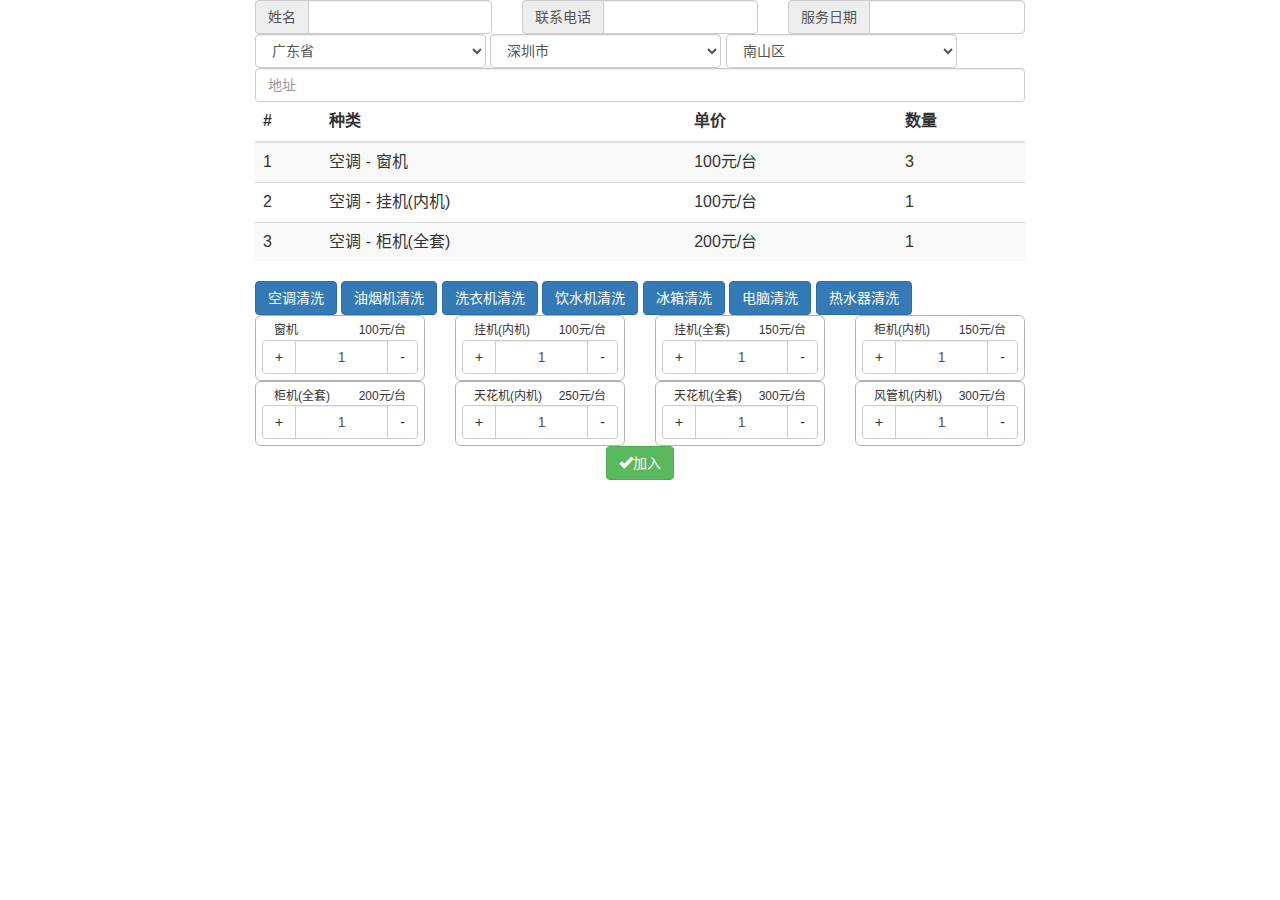
<file: src/main/webapp/aijiejia.html>
<!DOCTYPE html>
<html lang="zh-CN">
<head>
    <meta http-equiv="X-UA-Compatible" content="IE=edge,chrome=1" />
    <meta charset="utf-8" />
    <title>家电清洁</title>

    <meta name="description" content="" />
    <meta name="viewport" content="width=device-width, initial-scale=1.0, maximum-scale=1.0" />

    <!-- bootstrap & fontawesome -->
    <link rel="stylesheet" href="style/bootstrap.css" />
    <style type="text/css">
    #container{ font-size: 16px; font-family: 'Microsoft Yahei',Arial;  }

    .category{/*类目选择*/
    }

    .category-list-item{
    	font-size: 12px;
		border: 1px solid #b3b3b3;
		border-radius: .5em;
		padding: .5em;
		cursor: pointer;
    }

    .category-list-item:hover{
    	border: 1px solid red;
    }

    .category-list-item .item-name{
    	padding-left: 1em;
  		float: left;
    }

    .category-list-item .item-price{
    	padding-right: 1em;
  		float: right;
    }

    .category-list-item input{
    	text-align: center;
    }

    .numInput{/*数字输入框*/
    	display: inline-block;
    	width: 10em;
    }

    </style>
</head>

<body>

	<div class="row" style="max-width:800px; margin:0 auto;" id="container">
		<div class="col-md-12">
			<div class="row">
				<div class="col-md-4">
					<div class="input-group">
						<span class="input-group-addon">姓名</span>
						<input type="text" class="form-control">
					</div>
				</div>
				<div class="col-md-4">
					<div class="input-group">
						<span class="input-group-addon">联系电话</span>
						<input type="text" class="form-control">
					</div>
				</div>
				<div class="col-md-4">
					<div class="input-group">
						<span class="input-group-addon">服务日期</span>
						<input type="text" class="form-control">
					</div>
				</div>
			</div>
			<div class="row">
				<div class="col-md-12">
					<select class="form-control" style="display:inline-block; width:30%; ">
						<option>广东省</option>
					</select>
					<select class="form-control" style="display:inline-block; width:30%; ">
						<option>深圳市</option>
					</select>
					<select class="form-control" style="display:inline-block; width:30%; ">
						<option>南山区</option>
					</select>
				</div>
			</div>
			<div class="row">
				<div class="col-md-12">
					<input class="form-control" type="text" placeholder="地址">
				</div>
			</div>

			<div class="row">
				<div class="col-md-12">
					<table  class="table table-striped">
						<thead>
							<tr>
								<th>#</th>
								<th>种类</th>
								<th>单价</th>
								<th>数量</th>
							</tr>
						</thead>
						<tbody>
							<tr>
								<td>1</td>
								<td>空调 - 窗机</td>
								<td>100元/台</td>
								<td>3</td>
							</tr>
							<tr>
								<td>2</td>
								<td>空调 - 挂机(内机)</td>
								<td>100元/台</td>
								<td>1</td>
							</tr>
							<tr>
								<td>3</td>
								<td>空调 - 柜机(全套)</td>
								<td>200元/台</td>
								<td>1</td>
							</tr>							
						</tbody>
					</table>
				</div>
			</div><!-- /.row -->

			<div class="row">
				<div class="col-md-12">
					<button class="category btn btn-primary" type="button">空调清洗</button>
					<button class="category btn btn-primary" type="button">油烟机清洗</button>
					<button class="category btn btn-primary" type="button">洗衣机清洗</button>
					<button class="category btn btn-primary" type="button">饮水机清洗</button>
					<button class="category btn btn-primary" type="button">冰箱清洗</button>
					<button class="category btn btn-primary" type="button">电脑清洗</button>
					<button class="category btn btn-primary" type="button">热水器清洗</button>
				</div>
			</div>

			<div class="row">
				<div class="col-md-12">
					<div class="row">
						<div class="col-md-3">
							<div class="category-list-item">
								<span class="item-name">窗机</span>
								<span class="item-price">100元/台</span>
								<div class="input-group">
									<span class="input-group-btn">
										<button class="btn btn-default" type="button">+</button>
									</span>
									<input type="text" class="form-control" value="1">
									<span class="input-group-btn">
										<button class="btn btn-default" type="button">-</button>
									</span>
								</div>
							</div>
						</div>
						<div class="col-md-3">
							<div class="category-list-item">
								<span class="item-name">挂机(内机)</span>
								<span class="item-price">100元/台</span>
								<div class="input-group">
									<span class="input-group-btn">
										<button class="btn btn-default" type="button">+</button>
									</span>
									<input type="text" class="form-control" value="1">
									<span class="input-group-btn">
										<button class="btn btn-default" type="button">-</button>
									</span>
								</div>
							</div>
						</div>
						<div class="col-md-3">
							<div class="category-list-item">
								<span class="item-name">挂机(全套)</span>
								<span class="item-price">150元/台</span>
								<div class="input-group">
									<span class="input-group-btn">
										<button class="btn btn-default" type="button">+</button>
									</span>
									<input type="text" class="form-control" value="1">
									<span class="input-group-btn">
										<button class="btn btn-default" type="button">-</button>
									</span>
								</div>
							</div>
						</div>
						<div class="col-md-3">
							<div class="category-list-item">
								<span class="item-name">柜机(内机)</span>
								<span class="item-price">150元/台</span>
								<div class="input-group">
									<span class="input-group-btn">
										<button class="btn btn-default" type="button">+</button>
									</span>
									<input type="text" class="form-control" value="1">
									<span class="input-group-btn">
										<button class="btn btn-default" type="button">-</button>
									</span>
								</div>
							</div>
						</div>
					</div><!-- /.row -->
					<div class="row">
						<div class="col-md-3">
							<div class="category-list-item">
								<span class="item-name">柜机(全套)</span>
								<span class="item-price">200元/台</span>
								<div class="input-group">
									<span class="input-group-btn">
										<button class="btn btn-default" type="button">+</button>
									</span>
									<input type="text" class="form-control" value="1">
									<span class="input-group-btn">
										<button class="btn btn-default" type="button">-</button>
									</span>
								</div>
							</div>
						</div>
						<div class="col-md-3">
							<div class="category-list-item">
								<span class="item-name">天花机(内机)</span>
								<span class="item-price">250元/台</span>
								<div class="input-group">
									<span class="input-group-btn">
										<button class="btn btn-default" type="button">+</button>
									</span>
									<input type="text" class="form-control" value="1">
									<span class="input-group-btn">
										<button class="btn btn-default" type="button">-</button>
									</span>
								</div>
							</div>
						</div>
						<div class="col-md-3">
							<div class="category-list-item">
								<span class="item-name">天花机(全套)</span>
								<span class="item-price">300元/台</span>
								<div class="input-group">
									<span class="input-group-btn">
										<button class="btn btn-default" type="button">+</button>
									</span>
									<input type="text" class="form-control" value="1">
									<span class="input-group-btn">
										<button class="btn btn-default" type="button">-</button>
									</span>
								</div>
							</div>
						</div>
						<div class="col-md-3">
							<div class="category-list-item">
								<span class="item-name">风管机(内机)</span>
								<span class="item-price">300元/台</span>
								<div class="input-group">
									<span class="input-group-btn">
										<button class="btn btn-default" type="button">+</button>
									</span>
									<input type="text" class="form-control" value="1">
									<span class="input-group-btn">
										<button class="btn btn-default" type="button">-</button>
									</span>
								</div>
							</div>
						</div>
					</div><!-- /.row -->
					<div class="row">
						<div class="col-md-12" style="text-align:center;">
							<button type="button" class="btn btn-success">
							  <span class="glyphicon glyphicon-ok" aria-hidden="true"></span>加入
							</button>
						</div>
					</div><!-- /.row -->
				</div>
			</div>
		</div>
	</div>

</body>
<script src="js/jquery-1.11.2.min.js"></script>
<script src="js/bootstrap.js"></script>
<script type="text/javascript">
	
	$(function(){
		// 类目按钮
		$('.category').click(function(){
			var checkedClass = 'btn-warning';// 选中样式
			var $this = $(this);
			if( $this.hasClass(checkedClass) ){
				return;
			}
			$('.category').removeClass(checkedClass);
			$this.addClass(checkedClass);

		});

		// 数字输入控件
		$('.numInput').each(function(){
			var $this = $(this);
			var html = $this.html();
			//---- 增加自增自减按钮 ----//
			var preBtn = ''
				+ '<span class="input-group-btn">'
				+ '  <button class="btn btn-default" type="button">+</button>'
				+ '</span>';
			var postBtn = ''
				+ '<span class="input-group-btn">'
				+ '  <button class="btn btn-default" type="button">-</button>'
				+ '</span>';
			html = preBtn + html + postBtn;
			$this.html(html);
		});
	})
</script>    	
</html>
</file>
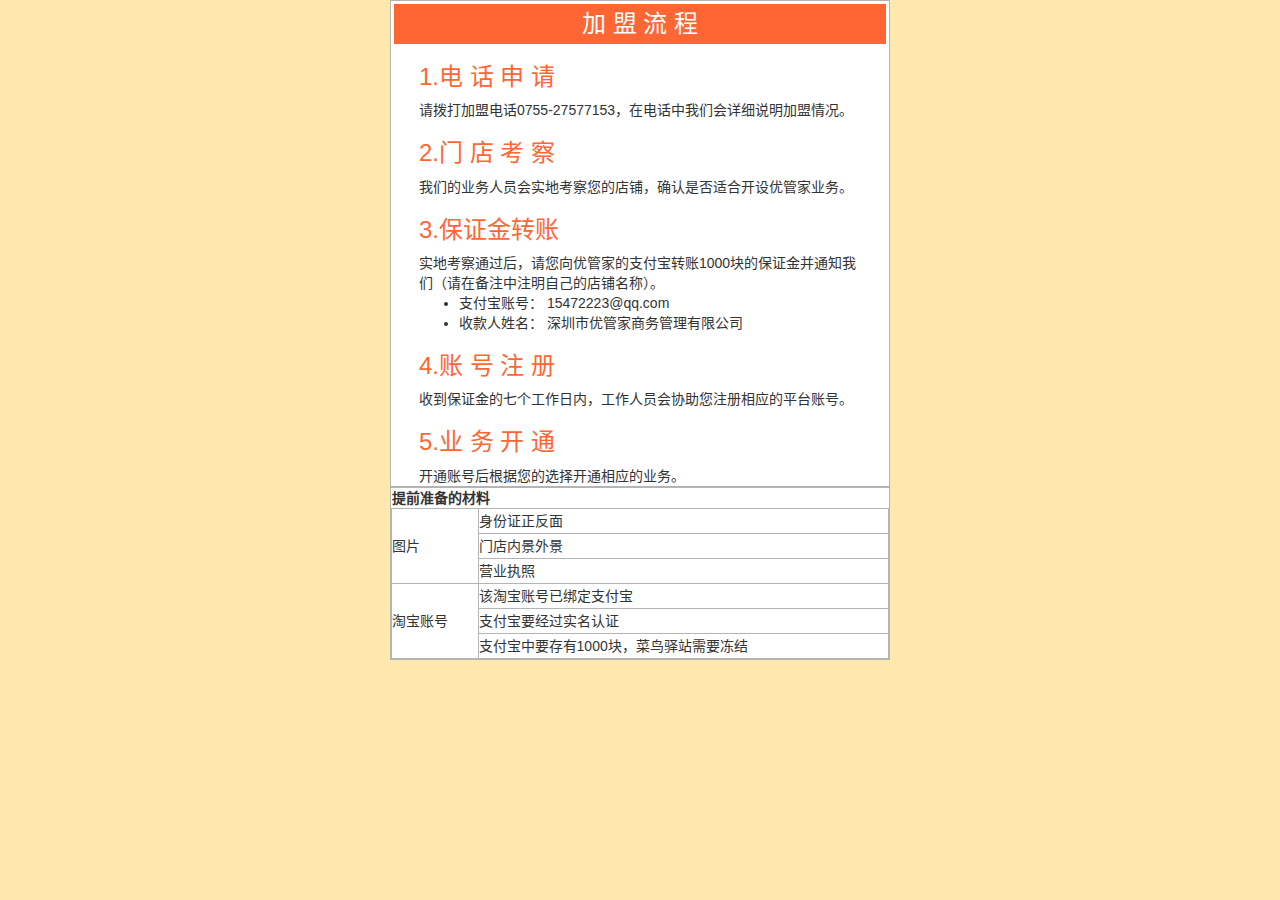
<file: src/main/webapp/jiameng.html>
<!DOCTYPE html>
<html lang="zh-CN">
<head>
    <meta http-equiv="X-UA-Compatible" content="IE=edge,chrome=1" />
    <meta charset="utf-8" />
    <title>优管家加盟流程</title>

    <meta name="description" content="" />
    <meta name="viewport" content="width=device-width, initial-scale=1.0, maximum-scale=1.0" />

    <!-- bootstrap & fontawesome -->
    <link rel="stylesheet" href="style/bootstrap.css" />
    <style type="text/css">

    body{
    	background-color: #FFE8AD;
    }

    .steps{
    	font-size: 14px;
    	background-color: white;
    	border: 1px solid #b4b4b4;
    	width: 500px;
    	margin: 0 auto;
    }

    .step-header{
    	background-color: #F63;
    	margin: 0.2em;
    	text-align: center;
    }

    .step-header span{
    	color: white;
    	font-size: 24px;
    	line-height: 40px;
  		vertical-align: middle;
    }

    .step{
    	padding: 0 2em;
    	font-family: '微软雅黑', Arial,
    	color:#595959;
    }

    .step h1{
    	color: #F63;
    	font-size: 24px;
    	font-weight: normal;
    }

    .step-next{
    	display: none;
    	text-align: center;
    	font-size: 24px;
    }

    .steps table{
    	width: 100%;
    	padding: 0px;
    	margin: 0px;
    }

    .steps table td{
    	border: 1px solid #b4b4b4;
    	line-height: 24px;
    }

    .steps table td ol{
    	padding-left: 20px;
    }
    </style>
</head>

<body>

	<div class="row">
		<div class="col-md-12">

			<div class="steps">
				<div class="step-header">
					<span>加 盟 流 程</span>
				</div>
				<div class="step">
					<h1>1.电 话 申 请</h1>
					<span>请拨打加盟电话0755-27577153，在电话中我们会详细说明加盟情况。</span>
				</div>
				<div class="step-next">
					<span class="glyphicon glyphicon-triangle-bottom"></span>
				</div>
				<div class="step">
					<h1>2.门 店 考 察</h1>
					<span>我们的业务人员会实地考察您的店铺，确认是否适合开设优管家业务。</span>
				</div>
				<div class="step-next">
					<span class="glyphicon glyphicon-triangle-bottom"></span>
				</div>
				<div class="step">
					<h1>3.保证金转账</h1>
					<span>实地考察通过后，请您向优管家的支付宝转账1000块的保证金并通知我们（请在备注中注明自己的店铺名称）。
						<ul>
							<li>支付宝账号： 15472223@qq.com</li>
							<li>收款人姓名： 深圳市优管家商务管理有限公司</li>
						</ul>
					</span>
				</div>
				<div class="step-next">
					<span class="glyphicon glyphicon-triangle-bottom"></span>
				</div>
				<div class="step">
					<h1>4.账 号 注 册</h1>
					<span>收到保证金的七个工作日内，工作人员会协助您注册相应的平台账号。</span>
				</div>
				<div class="step-next">
					<span class="glyphicon glyphicon-triangle-bottom"></span>
				</div>
				<div class="step">
					<h1>5.业 务 开 通</h1>
					<span>开通账号后根据您的选择开通相应的业务。</span>
				</div>
			</div>

			<div class="steps">

				<table>
					<thead>
						<tr>
							<th colspan="2">提前准备的材料</th>
						</tr>
					</thead>
					<tbody>
						<tr>
							<td rowspan="4">图片</td>
						</tr>
						<tr>
							<td>身份证正反面</td>
						</tr>
						<tr>
							<td>门店内景外景</td>
						</tr>
						<tr>
							<td>营业执照</td>
						</tr>
						<tr>
							<td rowspan="4">淘宝账号</td>
						</tr>
						<tr>
							<td>该淘宝账号已绑定支付宝</td>
						</tr>
						<tr>
							<td>支付宝要经过实名认证</td>
						</tr>
						<tr>
							<td>支付宝中要存有1000块，菜鸟驿站需要冻结</td>
						</tr>
					</tbody>
				</table>
			</div>
		</div>
	</div>

</body>
<script src="js/jquery-1.11.2.min.js"></script>
<script src="js/bootstrap.js"></script>    	
</html>
</file>
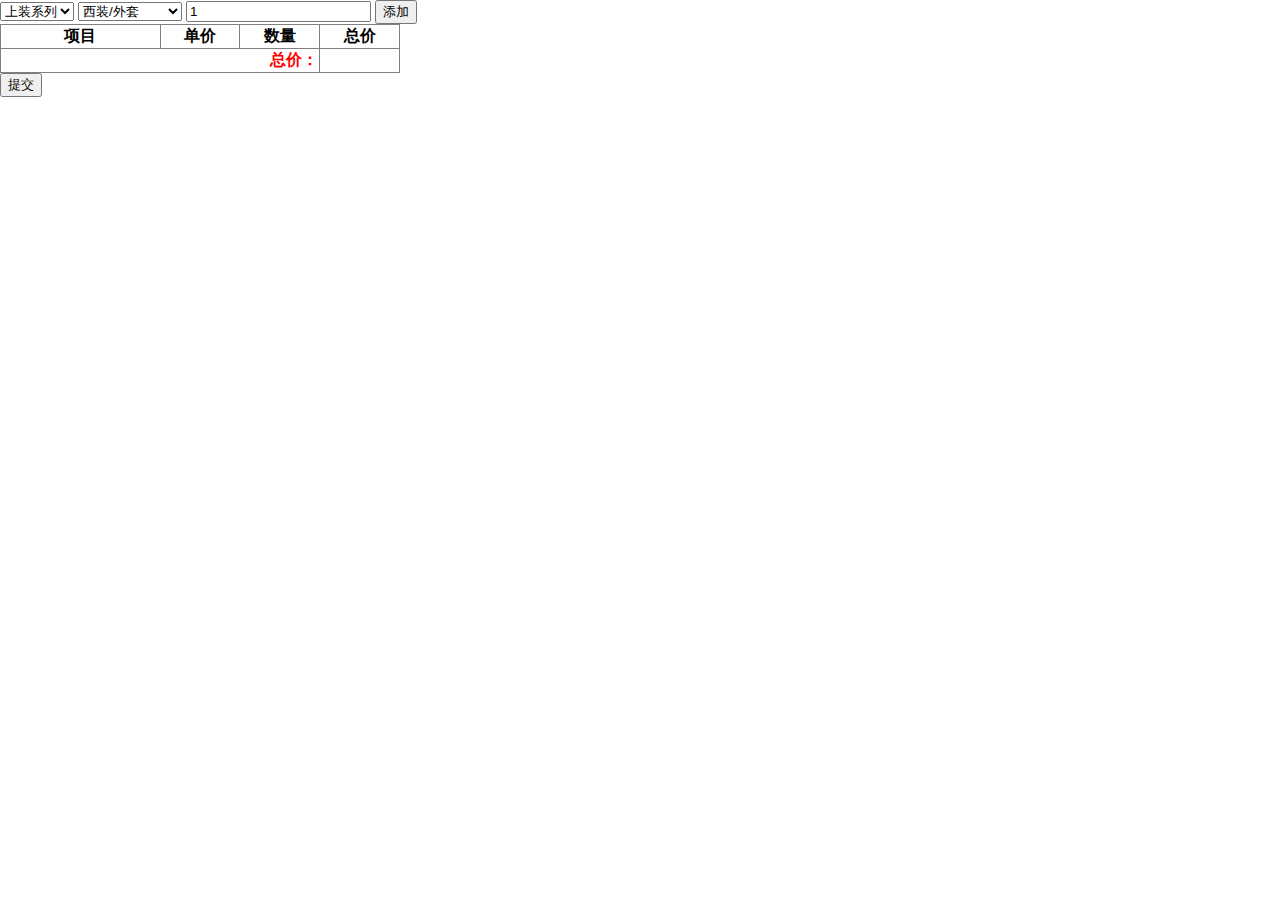
<file: src/main/webapp/service/xbt/order.html>
<!DOCTYPE html>
<head>
<title>U管家 - 小白兔专业干洗</title>
<meta http-equiv="Content-Type" content="text/html; charset=UTF-8">
<meta http-equiv="X-UA-Compatible" content="IE=edge" ></meta>
<style type="text/css">
body, div, ul, li{ padding: 0px; margin: 0px; }
ul, li{ text-decoration: none;list-style-type:none }

#itemsTbl th,td{ text-align: center; }
</style>
<script src="../../js/jquery-1.11.2.min.js"></script>
</head>
<body>
	<div>
		<select id="cateSel"></select>
		<select id="subSel"></select>
		<input id="countTxt" type="text" value="1"/>
		<button id="addBtn">添加</button>
	</div>
	<div>
		<table id="itemsTbl"  style="BORDER-COLLAPSE: collapse" borderColor=#808080 height=40 width=400 cellPadding=1 border=1>
			<thead>
				<th width=20%>项目</th>
				<th width=10%>单价</th>
				<th width=10%>数量</th>
				<th width=10%>总价</th>
			</thead>
			<tbody>
			</tbody>
			<tfoot>
				<tr>
					<td colSpan=3><div style="text-align:right; color:red; font-weight:bold;">总价：</div></td>
					<td><div style="color:red; font-weight:bold;"></div></td>
				</tr>
			</tfoot>
		</table>
		<div>
			<button id="submitBtn">提交</button>
		</div>
	</div>
</body>
<script type="text/javascript">

	
	// 服务项目
	var _category = {
		'0101' : {
			id  : 1010000,
			name: '上装系列',
			sub : [ 
				{ id: '01010001', name:'西装/外套', price:20 },
				{ id: '01010002', name:'衬衫/T恤', price:15 },
				{ id: '01010003', name:'夹克（单/棉）', price:20 }
			]
		},
		'0102' : {
			id  : 1020000,
			name: '下装系列',
			sub : [ 
				{ id: '01020001', name:'西裤', price:15 },
				{ id: '01020002', name:'长裤/中裤', price:15},
				{ id: '01020003', name:'牛仔裤', price:15 }
			]
		}
	}

	var cateSel = $('#cateSel');
	var subSel  = $('#subSel');
	var countIpt = $('#countTxt');
	var itemsTbl = $('#itemsTbl');

	/**
	 * 创建类别select的options
	 */
	function createCategorySelectOptions( sele ){

		var sele = $( sele );

		sele.empty();

		for( var cateId in _category ){
			var option = $('<option value="' + cateId + '">' + _category[cateId].name + '</option>');

			sele.append( option );
		}
	}

	/**
	 * 更新项目选择select的option
	 */
	function createSubSelectOptions( cateId, sele ){

		var sele = $( sele );
		var cate = _category[cateId];

		if( !cate ){
			return;
		} 

		sele.empty();

		for( var i = 0 ; i < cate.sub.length ; i++ ){
			var sub = cate.sub[i];
			var option = $('<option value="' + sub.id + '">' + sub.name + '</option>');

			sele.append( option );
		}
	}

	/**
	 * 加入新的衣物
	 */
	function addNewItem(){

		var sub = getSubItem(subSel.val());

		var count = 0;
		if( !countIpt.val() || isNaN(countIpt.val()) ){
			alert( '请输入一个合法的数字' );
			return;
		} else{
			count = parseInt( countIpt.val() );
		}

		var tb = $('#itemsTbl > tbody ');

		var tr = $('<tr></tr>');
		tr.attr('item', sub.id);
		var tds = '';
		tds += '<td>' + sub.name + '</td>';
		tds += '<td>' + sub.price + '</td>';
		tds += '<td>' + count + '</td>';
		tds += '<td>' + ( sub.price * count ) + '</td>';
		tr.html( tds );
		tb.append( tr );
	}

	/**
	 * 计算总价
	 */
	function computeTotal(){

		var total = 0;

		$('#itemsTbl > tbody > tr ').each( function(){
			var tr = $( this );
			var priceTd = tr.find( 'td:last');
			total += parseInt( priceTd.html() );
		});

		return total;
	}

	/**
	 * 根据子项Id获取子项配置
	 */
	function getSubItem( subId ){

		if( !subId || subId.length != 8 ) return false;

		var cateId = subId.substr(0, 4);

		if( _category[cateId] ){
			var sub = _category[cateId].sub;
			for( var i = 0 ; i < sub.length ; i++ ){
				if( sub[i].id == subId )return sub[i];
			}
		}

		return false;
	}

    $(document).ready(function() {

    	createCategorySelectOptions( cateSel );
    	createSubSelectOptions( cateSel.val(), subSel );

    	cateSel.change( function() { createSubSelectOptions( cateSel.val(), subSel ) });

    	$('#addBtn').click(function(){ 
    		addNewItem() ;
    		var total = computeTotal() ;
    		itemsTbl.find( 'tfoot > tr > td:last > div').html(total);
    	});

    	$('#submitBtn').click(function(){
    		$.ajax({
  				type: "POST",
  				url: '/order/xbt',
  				data: { name:'7-11'},
  				success: function( resp){
  					alert( resp );
  				},
  				dataType: 'json'
				});
    	})

    });
</script>
</html>
</file>
